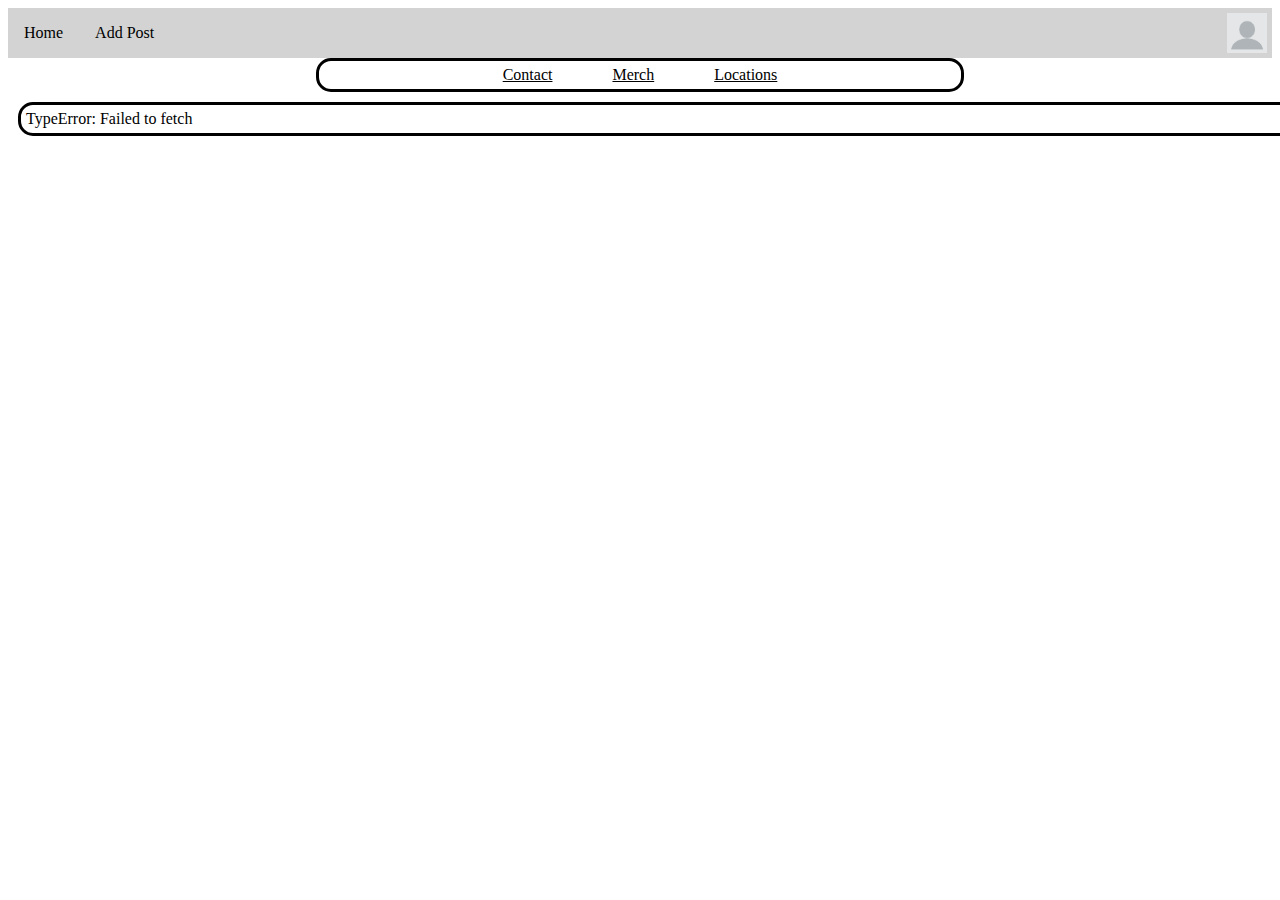
<file: html/index.html>
<!DOCTYPE html>
<html lang="en">
  <head>
    <script type="text/javascript" src="../js/script.js"></script>
    <meta charset="UTF-8" />
    <title>Index.html</title>
    <link rel="stylesheet" href="../css/index.css" />
    <link rel="stylesheet" href="../css/addPost.css" />
    <meta http-equiv="X-UA-Compatible" content="IE=edge" />
    <meta name="viewport" content="width=device-width, initial-scale=1.0" />
  </head>
  <body>
    <header class="navbar">
      <ul>
        <li class="navbarElement"><a href="index.html">Home</a></li>
        <li class="navbarElement"><a href="addPost.html">Add Post</a></li>
        <li class="dropdownDiv">
          <div>
            <img onclick="showInfo()" class="profilePic" src="../img/emptyProfile.png" alt="logo"/>
            <div class="dropdown-content" id="dropDown">
              <div class="inner">Sample name</div>
              <div class="inner">Sample@mail.com</div>
              <div class="inner">logout</div>
            </div>
          </div>
        </li>
      </ul>
    </header>
    <div class="posts"></div>
    <footer>
      <div>
        <a href="#">Contact</a>
        <a href="#">Merch</a>
        <a href="#">Locations</a>
      </div>
    </footer>
  </body>
</html>
</file>
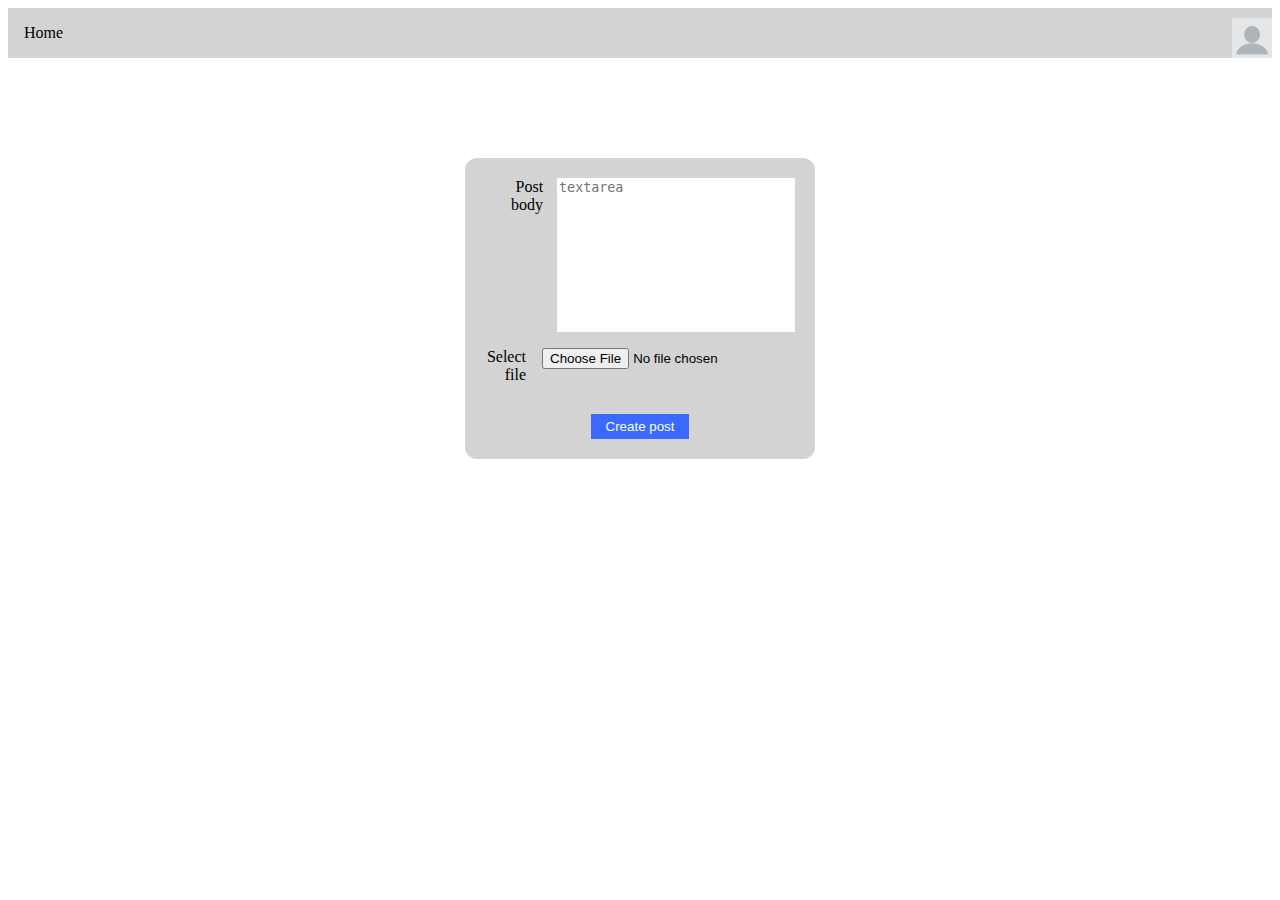
<file: html/addPost.html>
<!DOCTYPE html>
<html lang="en">
  <head>
    <meta charset="UTF-8" />
    <meta http-equiv="X-UA-Compatible" content="IE=edge" />
    <meta name="viewport" content="width=device-width, initial-scale=1.0" />
    <title>AddPost</title>
    <link rel="stylesheet" href="../css/addPost.css" />
  </head>
  <body>
    <header class="navbar">
      <ul>
        <li class="navbarElement"><a href="index.html">Home</a></li>
        <li class="profilePic">
          <a href="login.html">
            <img src="../img/emptyProfile.png" alt="logo" />
          </a>
        </li>
      </ul>
    </header>
    <div class="formWrapper">
      <form class="addPost" action="index.html">
        <div class="textareaContainer">
          <label for="addBody">Post body</label>
          <textarea
            name="addBody"
            id="addBody"
            cols="30"
            rows="10"
            placeholder="textarea"
          ></textarea>
        </div>
        <div class="addFileContainer">
          <label for="addFile">Select file</label>
          <input type="file" id="addFile" name="addFile" />
        </div>
        <div class="createPost">
          <a href="index.html"> <button>Create post</button></a>
        </div>
      </form>
    </div>
  </body>
</html>
</file>
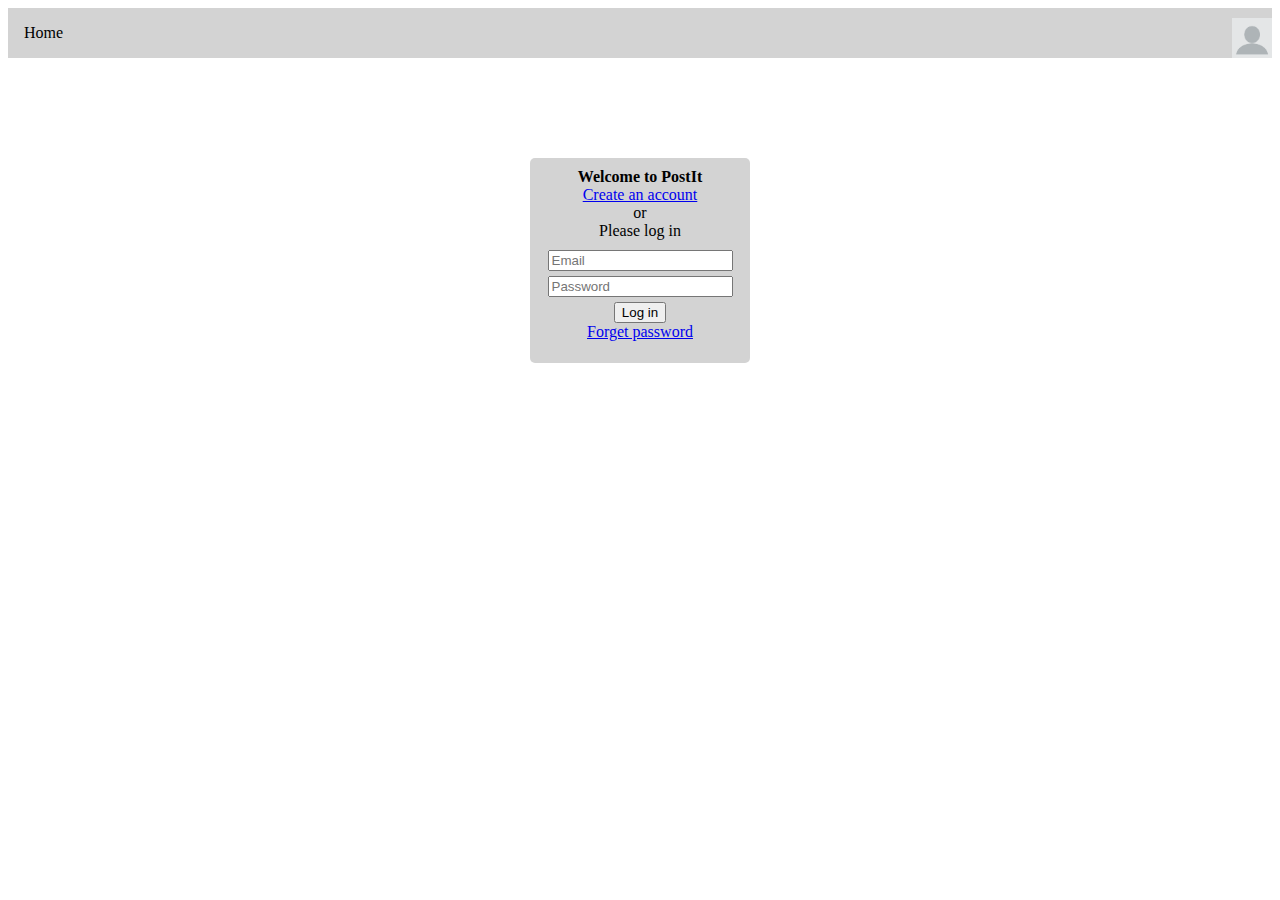
<file: html/login.html>
<!DOCTYPE html>
<html lang="en">
<head>
  <meta charset="UTF-8"/>
  <meta http-equiv="X-UA-Compatible" content="IE=edge"/>
  <meta name="viewport" content="width=device-width, initial-scale=1.0"/>
  <title>Login</title>
  <link rel="stylesheet" href="../css/login.css"/>
  <link rel="stylesheet" href="../css/addPost.css"/>
</head>
<body>
<header class="navbar">
  <ul>
    <li class="navbarElement"><a href="index.html">Home</a></li>
    <li class="profilePic">
      <a href="login.html">
        <img src="../img/emptyProfile.png" alt="logo"/>
      </a>
    </li>
  </ul>
</header>

<div class="container">
  <form action="index.html">
    <strong>Welcome to PostIt</strong> <br/>
    <a rel="Create an account" href="index.html">Create an account</a>
    <br/>
    or <br/>
    Please log in <br/>
    <div class="input-email">
      <input type="email" placeholder="Email" name="Email" id="email" required/>
    </div>
    <div class="input-pass">
      <input name="Password" placeholder="Password" id="password" required/>
    </div>
    <div class="login">
      <button>Log in</button>
    </div>
    <a rel="Forget password" href="index.html">Forget password</a> <br/>
  </form>
</div>
</body>
</html>
</file>
<file: css/index.css>
.dropdown-content {
  display: none;
  position: relative;
  top: 50px;
  background-color: #f9f9f9;
  min-width: 160px;
  min-height: 180px;
}

.dropdownDiv {
  min-width: 160px;
  min-height: 180px;
  z-index: 1;
  float: right;
}

.inner {
  min-width: max-content;
  min-height: 33%;
}

.dropdown-content div {
  position: relative;
  color: black;
  padding: 12px 16px;
  text-decoration: none;
  display: block;
  text-align: left;
}

.show {
  display: block;
}

.posts {
  margin: auto;
  display: flex;
  flex-direction: column;
  width: 45%;
  align-items: center;
  justify-content: center;
}

.post {
  display: flex;
  flex-direction: column;
  width: 100%;
  padding: 5px;
  margin: 10px;
  border: 3px solid black;
  border-radius: 15px;
}

.top_div {
  display: flex;
  flex-direction: row;
  height: 30px;
  width: 100%;
}

.title{
  width: 50%;
  text-align: left;
}

.author {
  justify-content: left;
  padding: 1%;
}

.date {
  width: 40%;
  text-align: right;
  padding: 1%;
}

.content {
  padding: 2%;
}

.bottom_div {
  display: flex;
  flex-direction: row;
  height: 30px;
  width: 100%;
}

button {
  border: 0;
  background: transparent;
}

div ~ footer > div {
  display: flex;
  flex-direction: row;
  border: 3px solid black;
  border-radius: 15px;
  justify-content: center;
  width: 50%;
  margin: auto;
  padding: 5px;
  column-gap: 60px;
}

@media (max-width: 580px) {
  div ~ footer > div {
    column-gap: 10px;
  }
}

@media (max-width: 360px) {
  div ~ footer > div {
    flex-direction: column;
    justify-content: center;
    align-items: center;
  }
}

footer > div > a {
  color: black;
}

.p::first-letter {
  font-size: xx-large;
}

.post:hover {
  box-shadow: 0px 0px 14px 0px rgba(0, 0, 0, 0.75);
}
</file>
<file: css/addPost.css>
.navbar {
  background-color: lightgray;
  height: 50px;
}

ul {
  list-style-type: none;
  margin: 0;
  padding: 0;
  overflow: hidden;
}

.profilePic {
  float: right;
  width: 40px;
  padding: 5px;
}

.profilePic > a > img {
  width: 40px;
  padding: 5px;
}

li {
  float: left;
}

.navbarElement > a {
  color: black;
  display: block;
  color: black;
  text-align: center;
  padding: 16px 16px;
  text-decoration: none;
}
.navbarElement > a:hover {
  background-color: gray;
}

header + div {
  display: flex;
  justify-content: center;
  align-items: center;
  margin-top: 100px;
}

.addPost {
  text-align: right;
  max-width: 310px;
  padding: 20px;
  background: lightgray;
  border-radius: 12px;
}

@media (max-width: 360px) {
  .addPost {
    width: 240px;
  }
}

.textareaContainer {
  display: flex;
  justify-content: center;
}

.textareaContainer > textarea {
  margin-left: 14px;
  outline: none;
  border: none;
  resize: none;
}

.addFileContainer {
  display: flex;
  justify-content: center;
  margin-top: 16px;
}

.addFileContainer > input {
  margin-left: 16px;
}

.createPost {
  display: flex;
  justify-content: center;
  margin-top: 30px;
}

.createPost > a > button {
  color: white;
  background-color: rgb(59, 105, 255);
  border: none;
  padding: 5px 15px;
  cursor: pointer;
}

.createPost > a > button:hover {
  background-color: rgb(28, 81, 255);
}
</file>
<file: css/login.css>
/* html {
  color: #222;
  font-size: 1em;
  line-height: 1.4;
} */

form {
  margin: auto;
  text-align: center;
  background-color: lightgray;
  border-radius: 5px;
  padding: 10px;
  width: 200px;
  height: 185px;
}

.container {
  margin-top: 100px;
}

.input-email{
  margin-top: 10px;
}

.input-pass{
  margin-top: 5px;
}

.login{
  margin-top: 5px;
}
</file>
